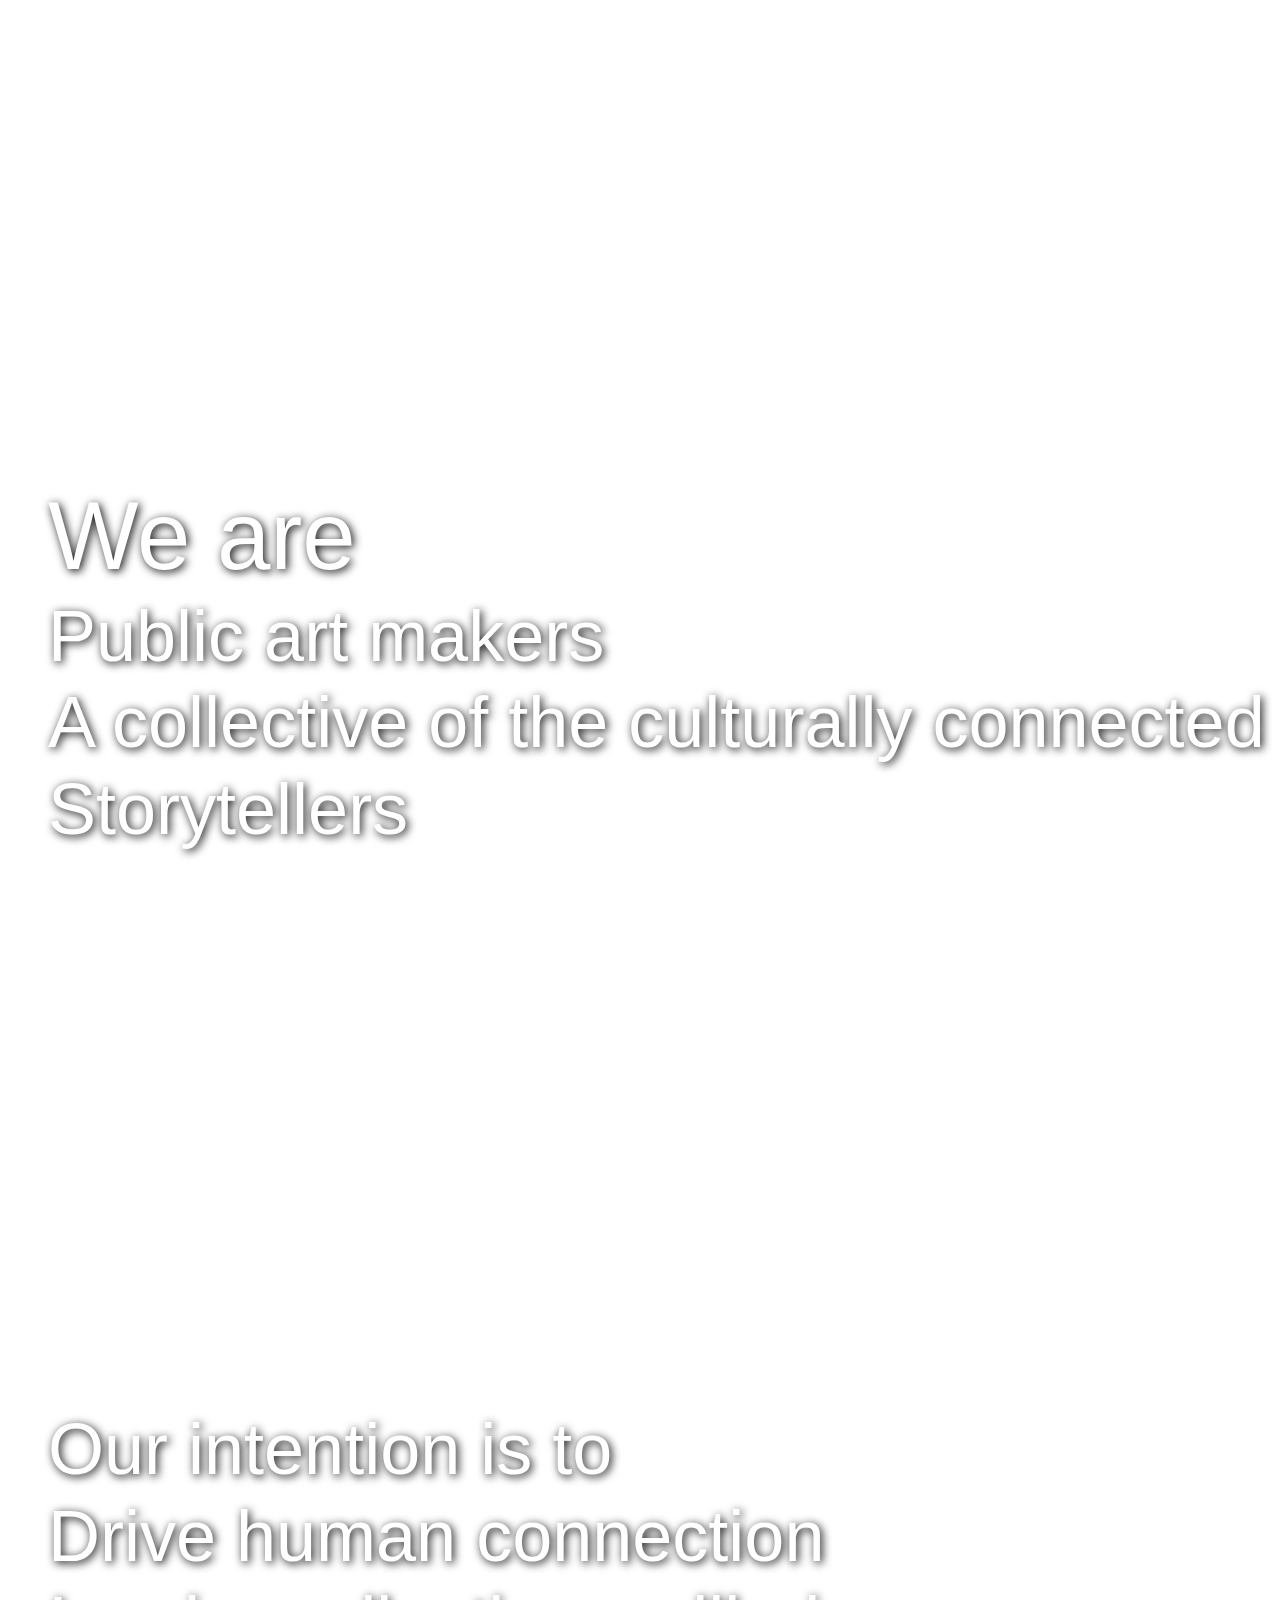
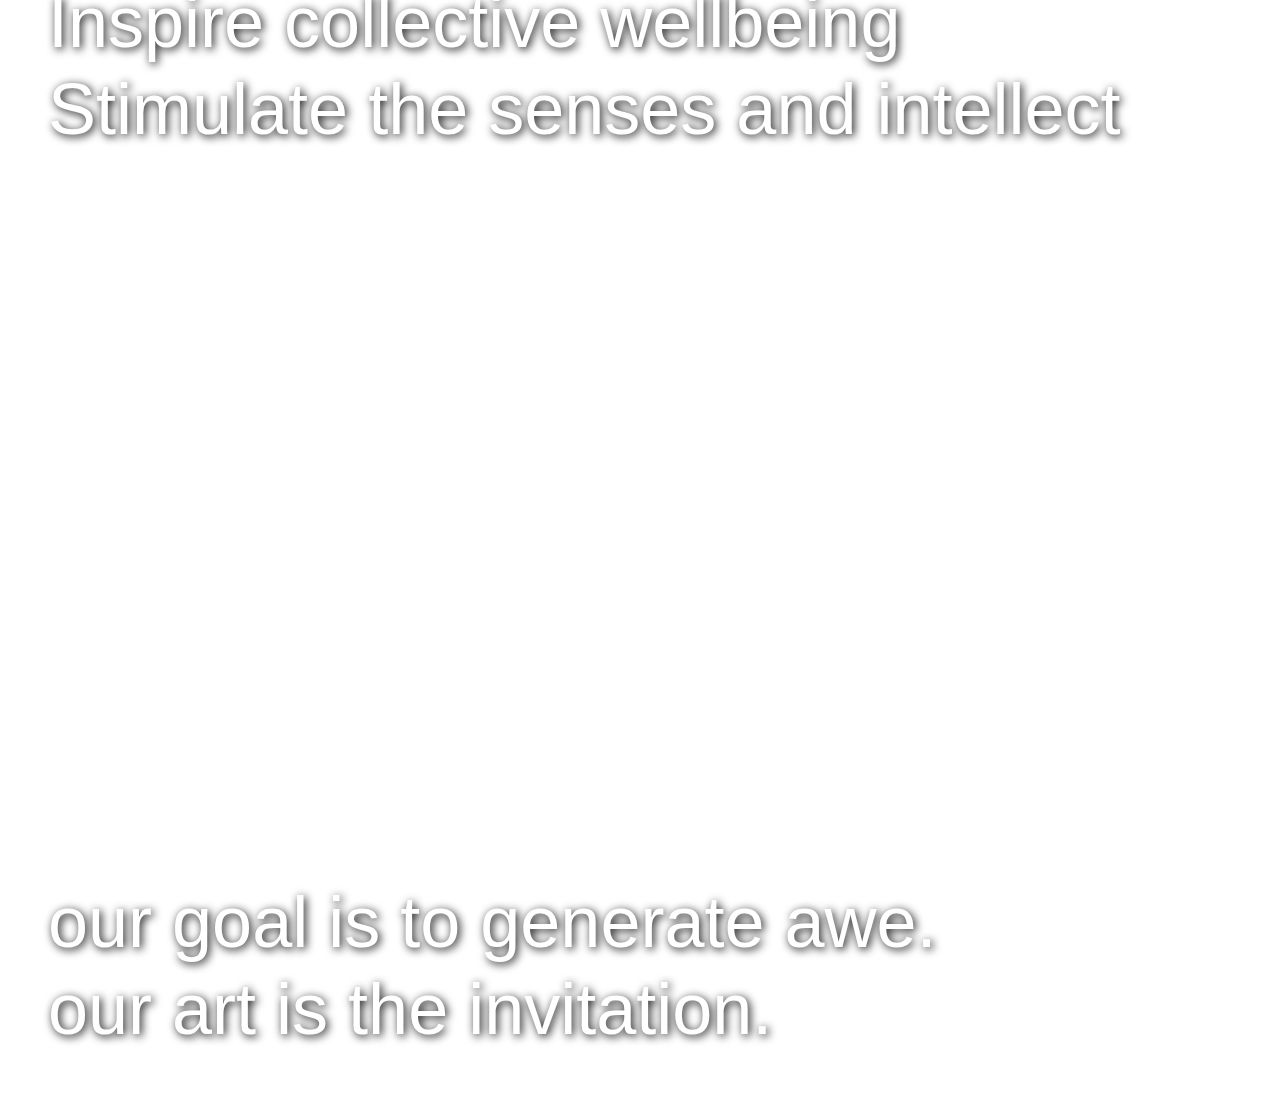
<file: parallax.html>
<!DOCTYPE html>
<html lang="en">

<head>
    <meta charset="UTF-8">
    <meta http-equiv="X-UA-Compatible" content="IE=edge">
    <meta name="viewport" content="width=device-width, initial-scale=1.0">

    <link rel="stylesheet" href="app/css/parallax.css">



    <title>ArtRepublic</title>
</head>

<body>
    <!-- video area starts -->
    <div class="start" id="fullpage">
        <div class="section height_ctrl">
            <video muted data-autoplay loop>
                <source src="vid/1_00- 1_30.mp4" type="video/mp4">
            </video>
            <div class="vid_layer">
                <div class="vid_script">
                    <p class="font_lg">We are</p>
                    <p>Public art makers</p>
                    <p>A collective of the culturally connected</p>
                    <p>Storytellers</p>
                </div>
            </div>
        </div>
        <div class="section">
            <video muted data-autoplay loop>
                <source src="vid/1_00- 1_35.mp4" type="video/mp4">
            </video>
            <div class="vid_layer">
                <div class="vid_script">
                    <p>Our intention is to</p>
                    <p>Drive human connection</p>
                    <p>Inspire collective wellbeing</p>
                    <p>Stimulate the senses and intellect</p>
                </div>
            </div>
        </div>
        <div class="section">
            <video muted data-autoplay loop>
                <source src="vid/Anthony Samaniego.mp4" type="video/mp4">
            </video>
            <div class="vid_layer">
                <div class="vid_script">
                    <p>our goal is to generate awe.</p>
                    <p>our art is the invitation.</p>
                </div>
            </div>
        </div>

    </div>
    <!-- video area ends -->

</body>

</html>
</file>
<file: app/css/parallax.css>
@import url(./font.css);
html {
    font-size: 100%;
    box-sizing: border-box;
}

*,
*::before,
*::after {
    box-sizing: inherit;
}

body {
    margin: 0;
    padding: 0;
    font-family: 'Montserrat', sans-serif;
    -ms-overflow-style: none;
}

::-webkit-scrollbar {
    display: none;
}

a,
a:visited,
a:hover {
    text-decoration: none;
}

.section {
    position: relative;
    text-align: center;
    height: 100%;
}

.section video {
    width: 100vw;
    height: 100vh;
    object-fit: cover;
    position: fixed;
    top: 0;
    left: 0;
    right: 0%;
    bottom: 0;
}

.section:first-child video {
    z-index: -1;
}

.section:nth-child(2) video {
    z-index: -10;
}

.section:nth-child(3) video {
    z-index: -20;
}

.section:nth-child(4) video {
    z-index: -30;
}


/* .height_ctrl video {
    width: auto;
    height: 100vh;
    margin: 0 auto;
} */

.vid_layer {
    height: 100vh;
    background: rgba(255, 255, 255, 0.2);
}

.vid_script {
    position: absolute;
    text-align: left;
    bottom: 0%;
    left: 0%;
    padding-left: 3em;
    padding-bottom: 3em;
    color: #fff;
}

.vid_script p {
    margin: 0;
    font-size: 4.5em;
    font-weight: 100;
    line-height: 1.2;
    text-shadow: 2px 2px 10px #000;
}

.vid_script .font_lg {
    font-size: 6em;
}
</file>
